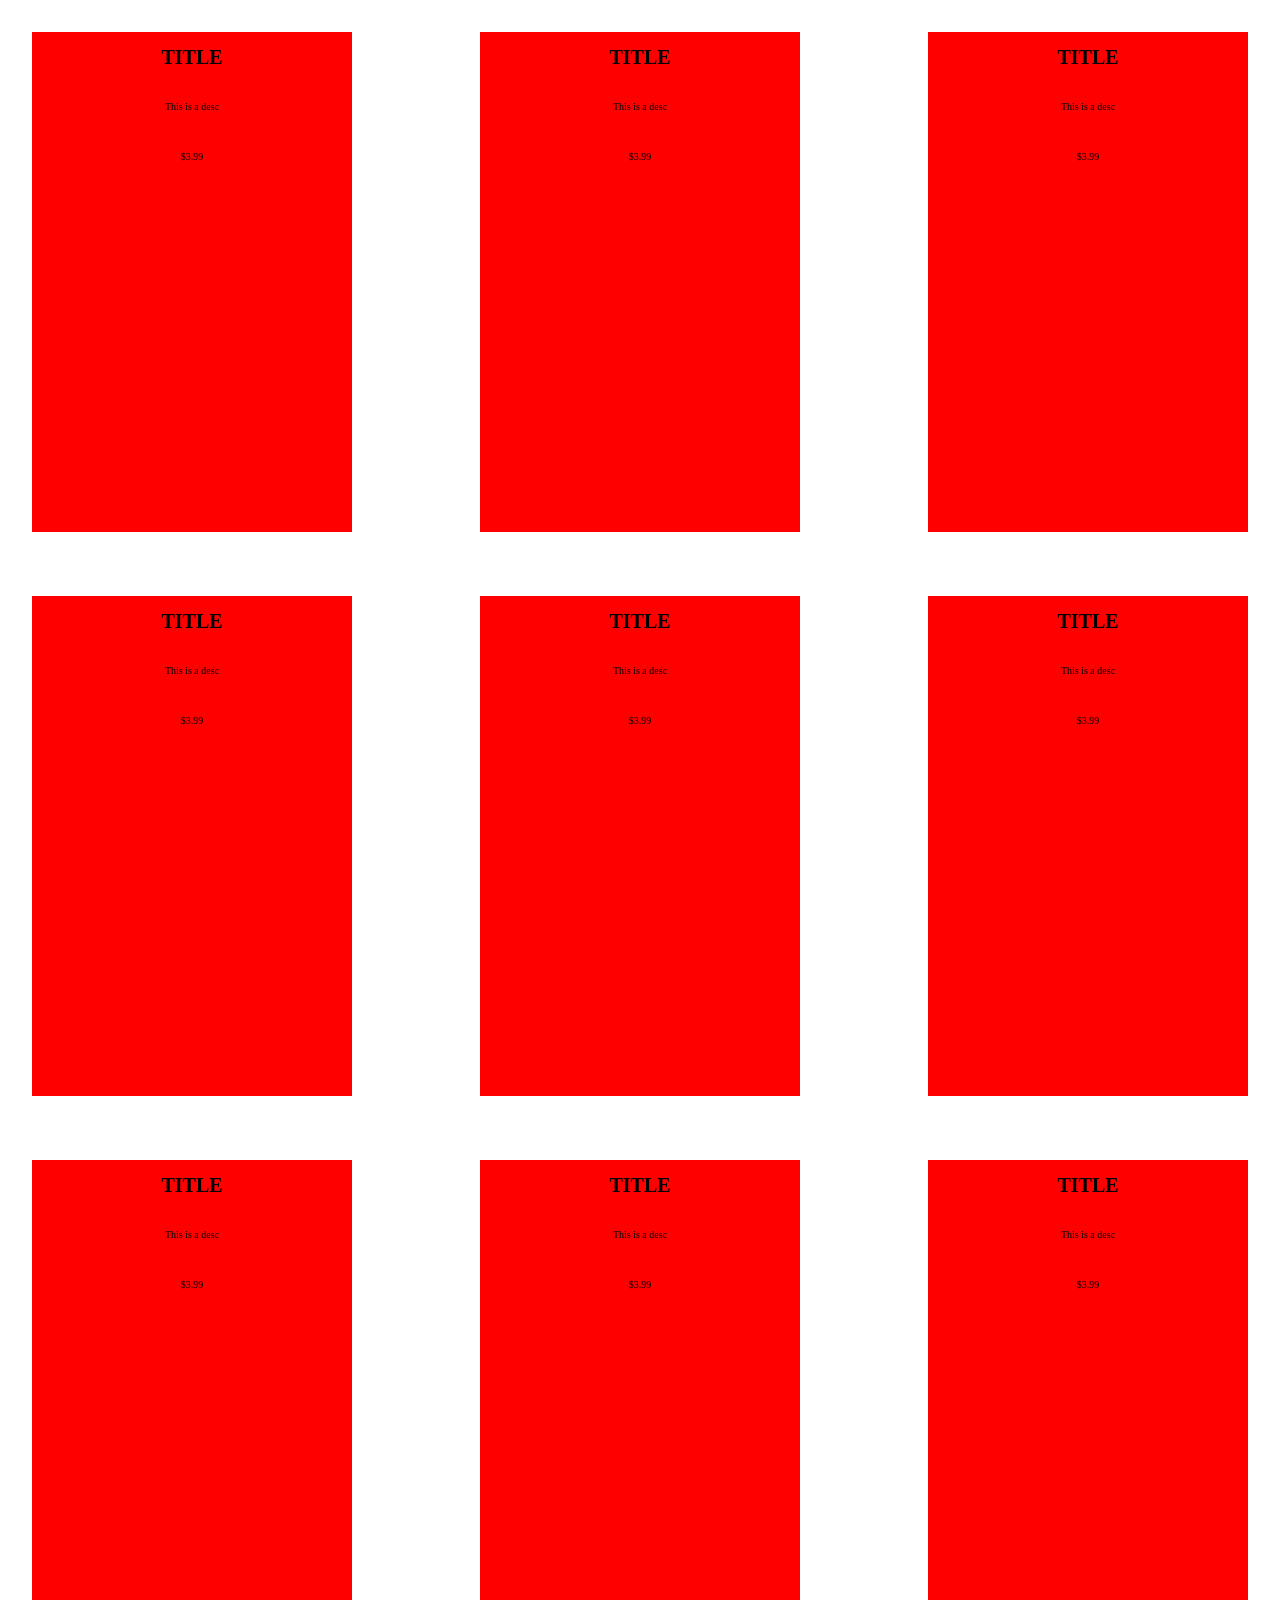
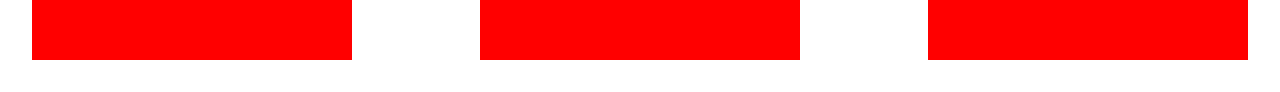
<file: flexbox/index.html>
<html lang="en">
  <head>
    <meta charset="UTF-8" />
    <meta name="viewport" content="width=device-width, initial-scale=1.0" />
    <title>Document</title>

    <link rel="stylesheet" href="style.css">
  </head>
  <body>
    <section class="container">
      <div class="box">
        <h2 class="title">TITLE</h2>
        <p class="desc">This is a desc</p>
        <p class="price">$3.99</p>
      </div>
      <div class="box">
        <h2 class="title">TITLE</h2>
        <p class="desc">This is a desc</p>
        <p class="price">$3.99</p>
      </div>
      <div class="box">
        <h2 class="title">TITLE</h2>
        <p class="desc">This is a desc</p>
        <p class="price">$3.99</p>
      </div>
      <div class="box">
        <h2 class="title">TITLE</h2>
        <p class="desc">This is a desc</p>
        <p class="price">$3.99</p>
      </div>
      <div class="box">
        <h2 class="title">TITLE</h2>
        <p class="desc">This is a desc</p>
        <p class="price">$3.99</p>
      </div>
      <div class="box">
        <h2 class="title">TITLE</h2>
        <p class="desc">This is a desc</p>
        <p class="price">$3.99</p>
      </div>
      <div class="box">
        <h2 class="title">TITLE</h2>
        <p class="desc">This is a desc</p>
        <p class="price">$3.99</p>
      </div>
      <div class="box">
        <h2 class="title">TITLE</h2>
        <p class="desc">This is a desc</p>
        <p class="price">$3.99</p>
      </div>
      <div class="box">
        <h2 class="title">TITLE</h2>
        <p class="desc">This is a desc</p>
        <p class="price">$3.99</p>
      </div>
    </section>
  </body>
</html>
</file>
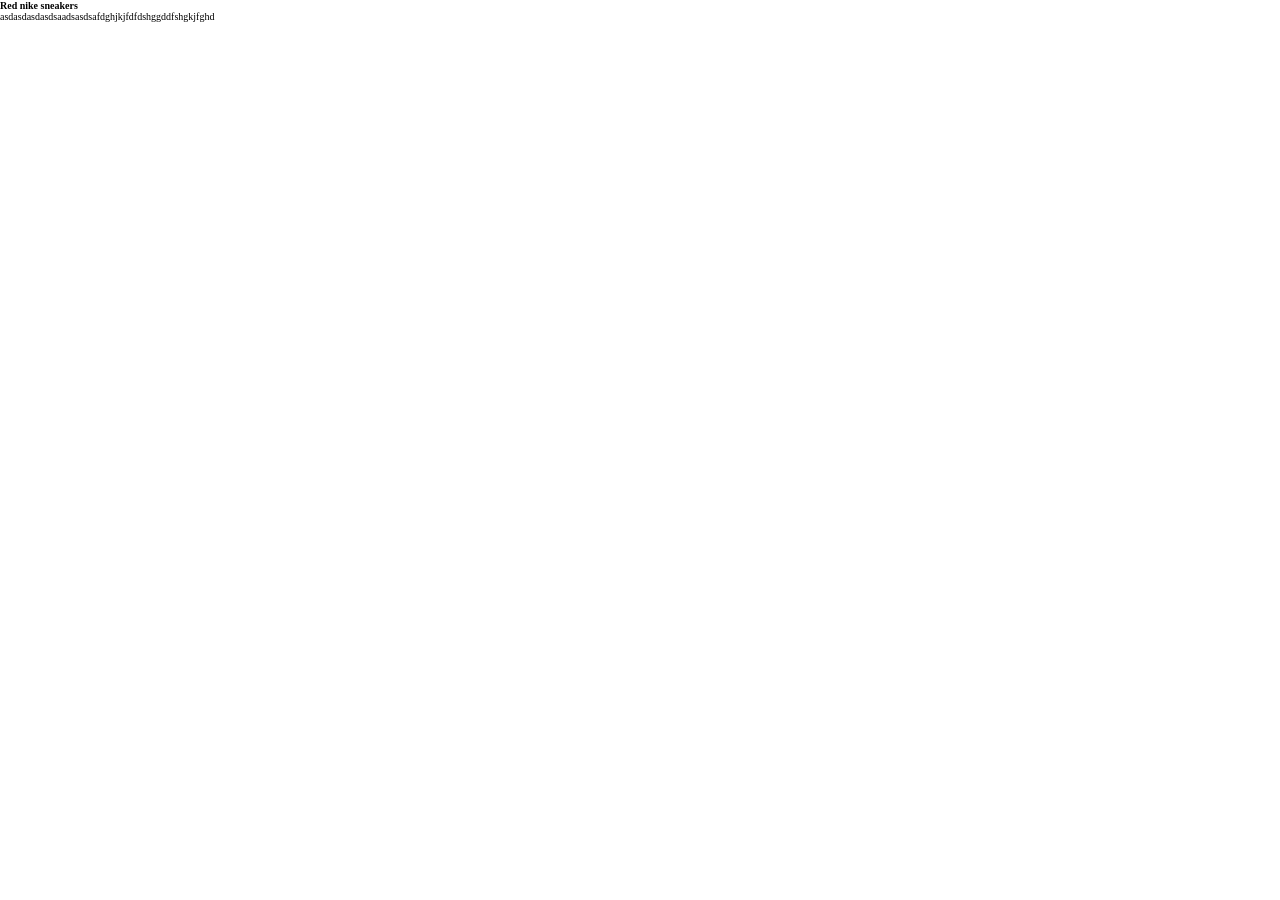
<file: app.html>
<html lang="en">
<head>
    <meta charset="UTF-8">
    <meta name="viewport" content="width=device-width, initial-scale=1.0">
    <title>Document</title>
    <link rel="stylesheet" href="style.css">
</head>
<body>
    <div></div>
    <div class="card">
        <h2 class="card-title">Red nike sneakers</h2>
        <p class="card">asdasdasdasdsaadsasdsafdghjkjfdfdshggddfshgkjfghd</p>
    </div>
    <div class="card" id="test"></div>
</body>
</html>
</file>
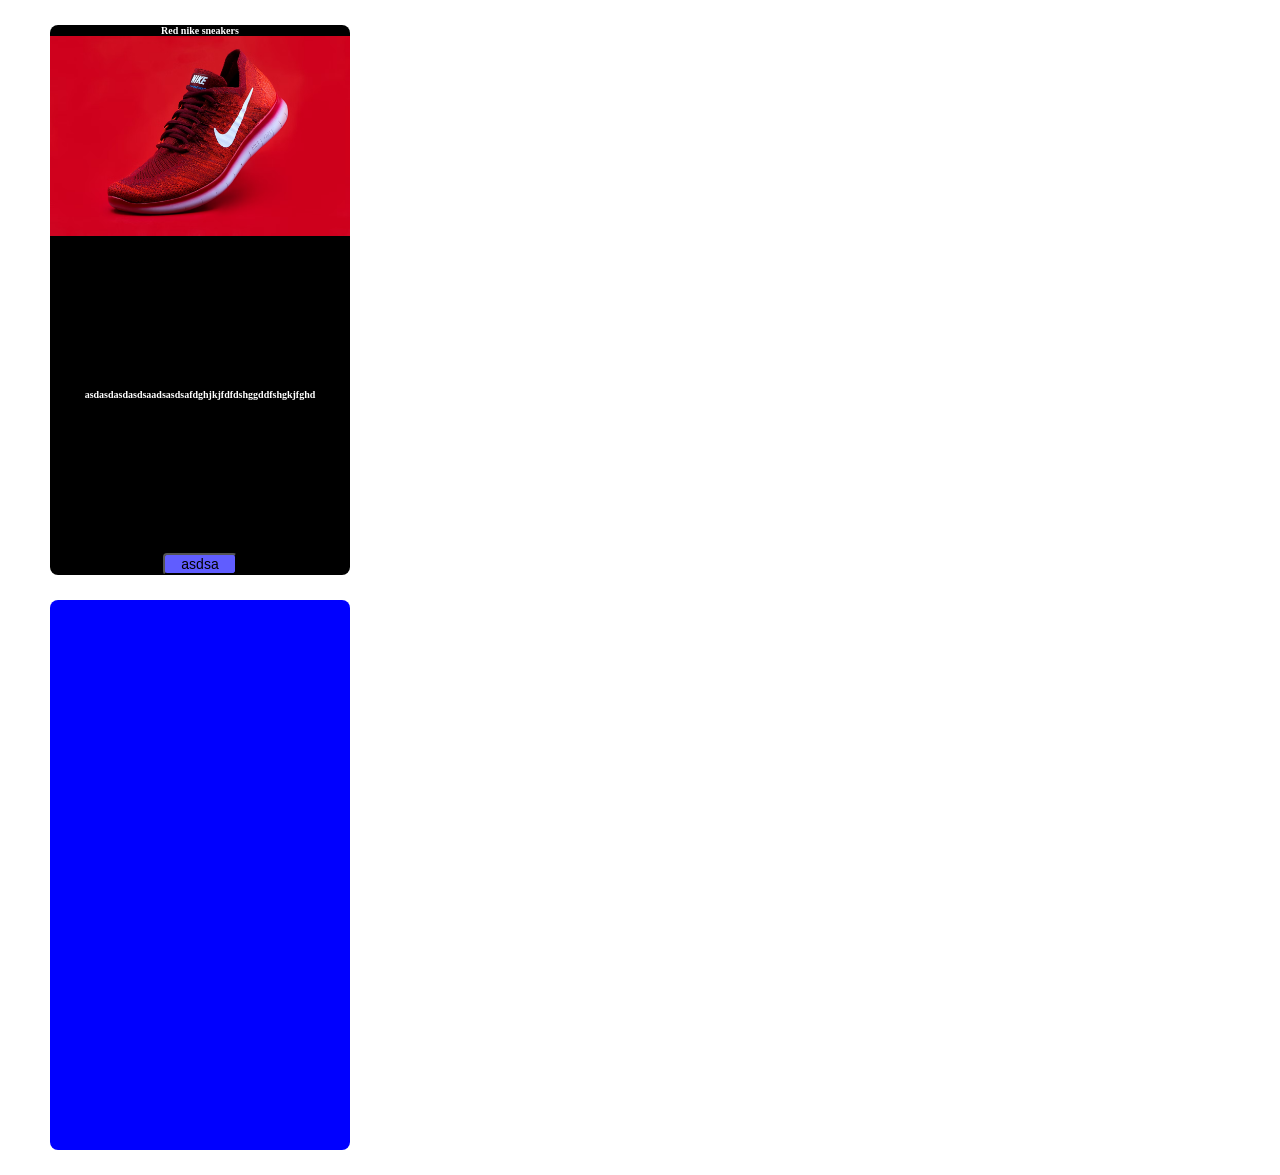
<file: not about me stuff/app.html>
<html lang="en">
<head>
    <meta charset="UTF-8">
    <meta name="viewport" content="width=device-width, initial-scale=1.0">
    <title>Document</title>
    <link rel="stylesheet" href="style.css">
</head>
<body>
    <div class="card">
        <h2 class="card-title">Red nike sneakers</h2>
        <img src="img/red-sneaker.jpg" alt="" class="card-img">
        <p class="card">asdasdasdasdsaadsasdsafdghjkjfdfdshggddfshgkjfghd</p>
        <button class="card-btn">asdsa</button>
    </div>
    <div class="card" id="test"></div>
</body>
</html>
</file>
<file: flexbox/style.css>
html, body, *{
   font-size: 10px; 
   box-sizing: border-box;
    margin: 0;
    padding: 0;
}

.container{
    display: flex;
    justify-content: space-between;
    flex-wrap: wrap;
}

.box{
    background-color: red;
    width: 25vw;
    height: 50rem;
    margin: 2.5vw;
    display: flex;
    flex-direction: column;
    text-align: center;
    line-height: 5rem;
}

.title{
    font-size: 2rem;
}

.desc, .price{
    font-size: 1rem;
}
</file>
<file: style.css>
html,body,*{
    font-size: 10px;
    box-sizing: border-box;
    margin: 0;
    padding: 0;
}

#IBM-PLEX-SERIF-BOLD-ITALIC{
    font-family: "IBM Plex Serif", serif;
    font-weight: 700;
    font-style: italic;
}

#IBM-PLEX-SERIF-BOLD{
    font-family: "IBM Plex Serif", serif;
    font-weight: 700;
    font-style: normal;
}

#IBM-PLEX-SERIF-ITALIC{
    font-family: "IBM Plex Serif", serif;
    font-weight: 300;
    font-style: italic;
}

#IBM-PLEX-SERIF-NORMAL{
    font-family: "IBM Plex Serif", serif;
    font-weight: 300;
    font-style: normal;
}


.hero{
    color: #fcd191;
    background-image: url("background.jpg"), linear-gradient(rgba(2, 0, 3,255),rgba(2, 1, 8,255)); 
    background-position: right;
    background-attachment: fixed;
    background-size: auto 100vh ;
    background-repeat: no-repeat;
    line-height: 1;
    padding: 0rem 5rem;
}

.hero-content{
    height: 100vh;
}

.hero h1{
    justify-self: left;
    font-size: 25rem;
    font-family: "IBM Plex Serif", serif;
    font-weight: 400;
    font-style: italic;

}



.hero h2{
    justify-self: left;
    font-size: 15rem;

    font-family: "IBM Plex Serif", serif;
    font-weight: 300;
    font-style: normal;
    margin-left: 1rem;
}

.hero p{
    margin-top: 5rem;
    margin-left: 2rem;
    font-size: 5rem;
    font-family: "IBM Plex Serif", serif;
    font-weight: 200;
    font-style: normal;

}


.hero button{
    margin-left: 2rem;
    margin-top: 2rem;
    margin-bottom: 5rem;
    font-size: 1.5vw;
    width: 15vw;
    font-family: "IBM Plex Serif", serif;
    font-weight: 200;
    font-style: normal;
    border-radius: 1rem;
    border-color: #fcd191;
    vertical-align: middle;
    color: #fcd191;
    background-image: linear-gradient(rgba(2, 0, 3,255),rgba(15,15,20,255));
    transition: 0.25s cubic-bezier(0.075, 0.82, 0.165, 1);
    
}

.hero button:hover{
    transform: scale(110%);
}


.intro{
    background-color: #424725;
    color: #f5e59c;
    padding: 0rem 5rem;
    padding-bottom: 5rem;
}

.intro h2{
    font-size: 10rem;
}

.intro h3{
    font-size: 7rem;
    margin-bottom: 5rem;
}

.intro p{
    font-size: 5rem;
}

.intro ul, .intro ol{
    font-size: 5rem;
    padding: 0 10rem;
    padding-bottom: 2rem;
}

.intro li{
    text-decoration:none;
    font-size: 5rem;
}

.intro img{
    width: 30rem;
}

.intro a{
    font-size: 2rem;
    color: #cccccc;
}
</file>
<file: not about me stuff/style.css>
html,body,*{
    font-size: 10px;
    box-sizing: border-box;
    margin: 0;
    padding: 0;
}

/* less specific gets overridden by more specific*/

div{

    background-color: red;
    margin: 2.5rem 2.5rem; /* space between elements */
    padding: 0, 5rem;
}

.card{
    display: flex;
    flex-direction: column;
    justify-content: space-around;
    align-items: center;
    background-color: black;
    color: white;
    width: 30rem;
    height: 55rem;
    font-weight: 600;
    margin: 2.5rem 5rem;
    border-radius: .8rem;
}

.card-title{
    text-align: center;
}

.card-btn{
    height: 4rem;
    padding: 0 1.6rem;
    background-color: 605dff;
    border: 1px solid 5250e0;
    font-size: 1.4rem;
    border-radius: 0.4rem;
    cursor: pointer;
    transition: cubic-bezier(0.075, 0.82, 0.165, 1);
}

.card-img{
    width: 100%;
}

.card-btn:hover{
    background-color: 7573ff;
}

#test{
    background-color: blue;
}
</file>
